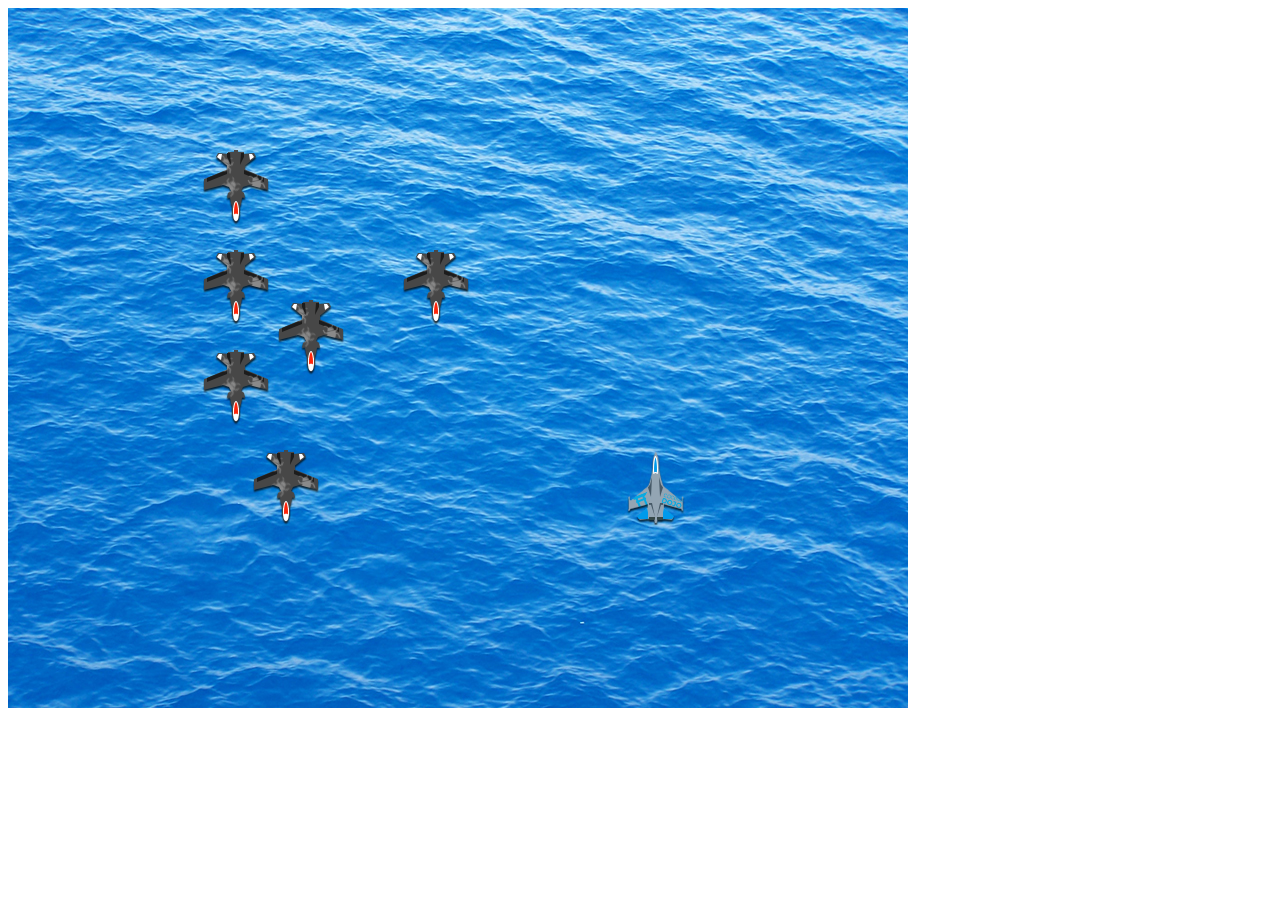
<file: academy-airplane-master/index.html>
<!DOCTYPE html>
<html>
<head>
	<title>Airplane</title>
</head>
<body>
	<style type="text/css">
	#ocean {
		background-image: url("ocean.jpg");
		width:900px;
		height:700px;
	}
	.enemy {
		position: absolute;
		background-image: url("enemy.png");
		width: 70px;
		height: 75px;
	}
	.player {
		position: absolute;
		background-image: url("player.png");
		width: 70px;
		height:75px; 
	}
	</style>

	<div id = "ocean">
		<div id = "players"></div>
		<div id = "enemies"></div></div>
	</div>

	<script type="text/javascript">
	var player = {
		top:450,
		left:620
	}

	var enemies = [
	{top:350,left:200},
	{top:450,left:250},
	{top:300,left:275},
	{top:150,left:200},
	{top:250,left:400},
	{top:250,left:200}
	]

	function drawPlayer (){
		content = "<div class='player' style = 'left:"+player.left+"px; top:"+player.top+"px;'></div>";
		document.getElementById("players").innerHTML = content;
	}
	drawPlayer();

	function drawEnemies(){
		content="";
		for (var idx = 0; idx<enemies.length; idx++)
		{
			content += "<div class='enemy' style = 'left:"+enemies[idx].left+"px; top:"+enemies[idx].top+"px;'></div>";

		}
		document.getElementById("enemies").innerHTML = content;
	}
	drawEnemies();

	document.onkeydown = function (e){
		console.log(e);
		if (e.keyCode == 37 && player.left > 0){ //left
			player.left = player.left - 10;
		}
		if (e.keyCode == 39 && player.left < 840) {//right
			player.left = player.left + 10;
		}
		if (e.keyCode == 38 && player.top > 450) {//top
			player.top = player.top - 10;
		}
		if (e.keyCode == 40 && player.top < 630) {//down
			player.top = player.top + 10;
		}

		drawPlayer();
	}


	

	</script>
</body>
</html>
</file>
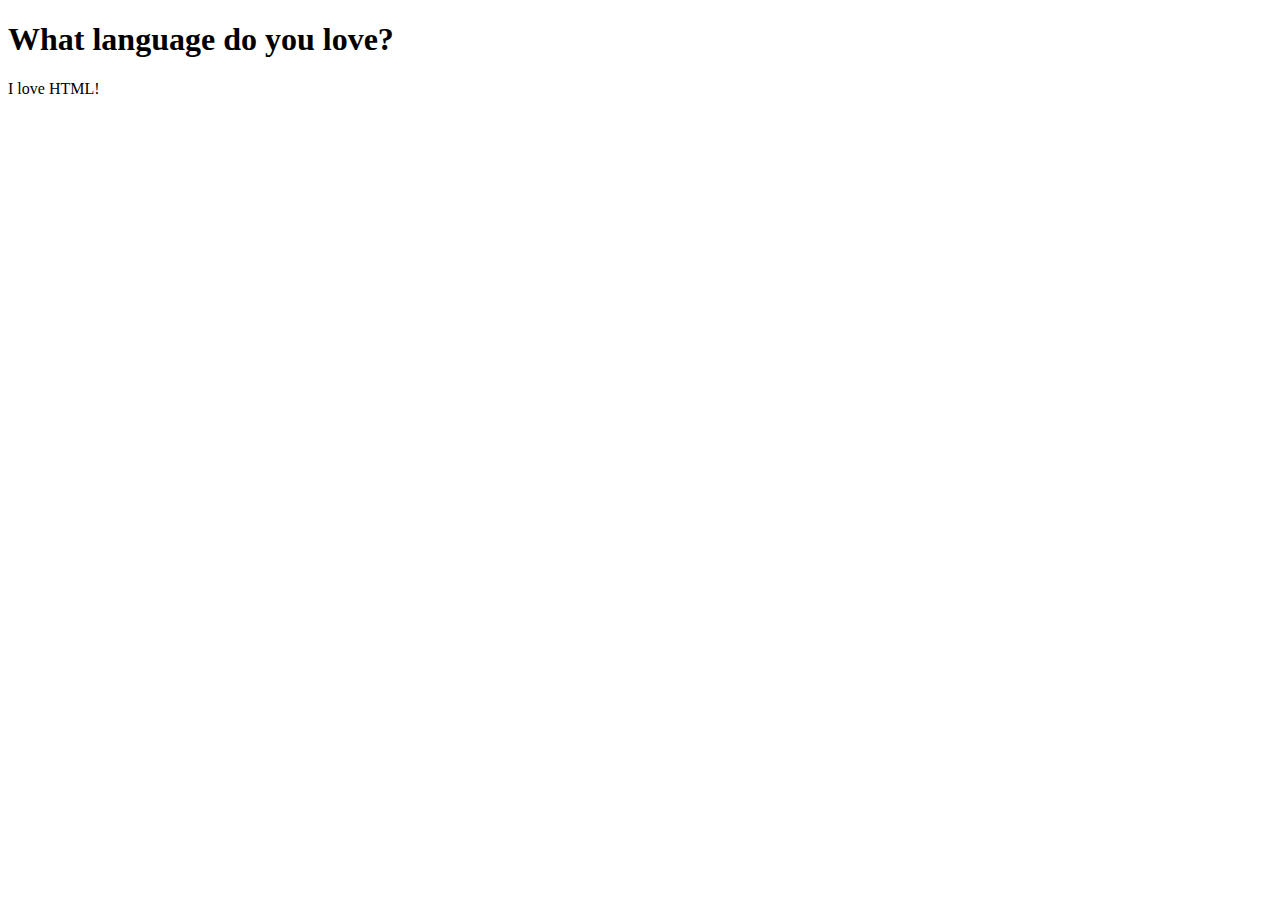
<file: HTML/index.html>
<!DOCTYPE html>
<html>
    <head>
        <title>
        Basic I
        </title>
    </head>
    <body>
        <h1>
            What language do you love?
        </h1>
        <p>
            I love HTML!
        </p>
    </body>
</html>
</file>
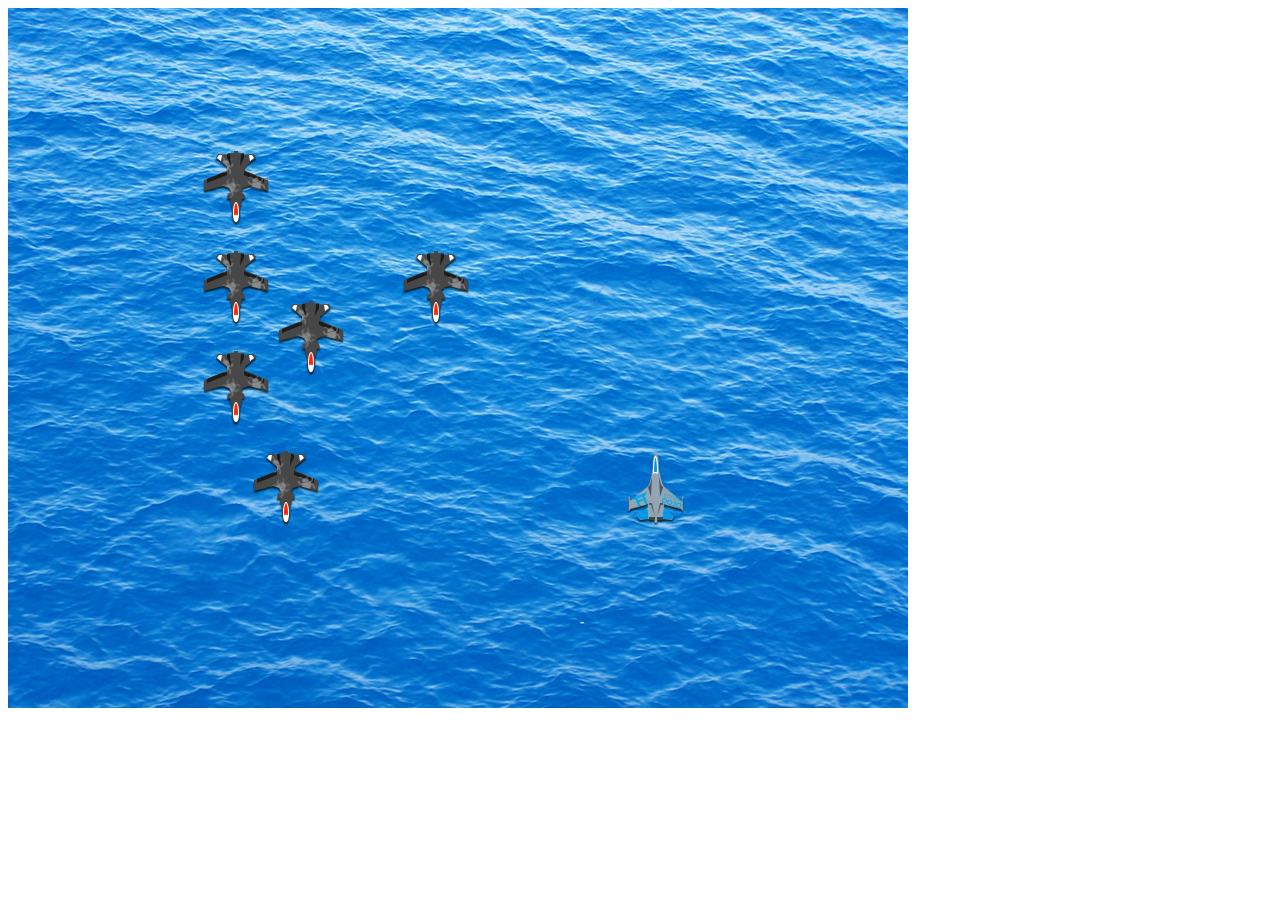
<file: ‏‏academy-airplane-master2/index.html>
<!DOCTYPE html>
<html>
<head>
	<title>Airplane</title>
</head>
<body>
	<style type="text/css">
	#ocean {
		background-image: url("ocean.jpg");
		width:900px;
		height:700px;
	}
	.enemy {
		position: absolute;
		background-image: url("enemy.png");
		width: 70px;
		height: 75px;
	}
	.player {
		position: absolute;
		background-image: url("player.png");
		width: 70px;
		height:75px; 
	}
	.missile {
		position: absolute;
		background-color: purple;
		width: 2px;
		height: 10px;
		position: absolute;
	}
	</style>

	<div id = "ocean">
		<div id = "players"></div>
		<div id = "enemies"></div></div>
	</div>

	<script type="text/javascript">
	var player = {
		top:450,
		left:620
	}

	var enemies = [
	{top:350,left:200},
	{top:450,left:250},
	{top:300,left:275},
	{top:150,left:200},
	{top:250,left:400},
	{top:250,left:200}
	]
	var missiles = []
		function random(max,min){
		return Math.floor(Math.random()* (max-min +1))+min;
    }

	function drawPlayer (){
		content = "<div class='player' style = 'left:"+player.left+"px; top:"+player.top+"px;'></div>";
		document.getElementById("players").innerHTML = content;
	}
	drawPlayer();

	function drawEnemies(){
		content="";
		for (var idx = 0; idx<enemies.length; idx++){
			content += "<div class='enemy' style = 'left:"+enemies[idx].left+"px; top:"+enemies[idx].top+"px;'></div>";
		}
		document.getElementById("enemies").innerHTML = content;
	}
	drawEnemies();

	function drawMissiles(){
		content = "";
		for(var x =0; x<missiles.length; x++){
			content+="<div class = 'missile' style='left: "+missiles[x].left+"px; top: "+missiles[x].top+"px'></div>"
		}
		document.getElementById("missiles").innerHTML = content;
	}

	function moveEnemies(){
		for(var x = 0; x <enemies.length; x ++){
			enemies[x].top = enemies[x].top +.6;
		}
	}

    function moveMissiles(){
		for(var x = 0; x<missiles.length; x++){
			missiles[x].top = missiles[x].top-5;
		}
	}

	document.onkeydown = function (e){
		console.log(e);
		if (e.keyCode == 37 && player.left > 0){ //left
			player.left = player.left - 10;
		}
		if (e.keyCode == 39 && player.left < 840) {//right
			player.left = player.left + 10;
		}
		if (e.keyCode == 38 && player.top > 450) {//top
			player.top = player.top - 10;
		}
		if (e.keyCode == 40 && player.top < 630) {//down
			player.top = player.top + 10;
		}
		if(e.keyCode === 32){ //fire
			missiles.push({left: (player.left+65), top: (player.top-8)})
			drawMissiles();
		}

		drawPlayer();
	}
		function gameLoop() {
			drawPlayer();
			moveEnemies();
			drawEnemies();
			moveMissiles();
			drawMissiles();
			setTimeout(gameLoop, 10)
		}
		gameLoop();


	

	</script>
</body>
</html>
</file>
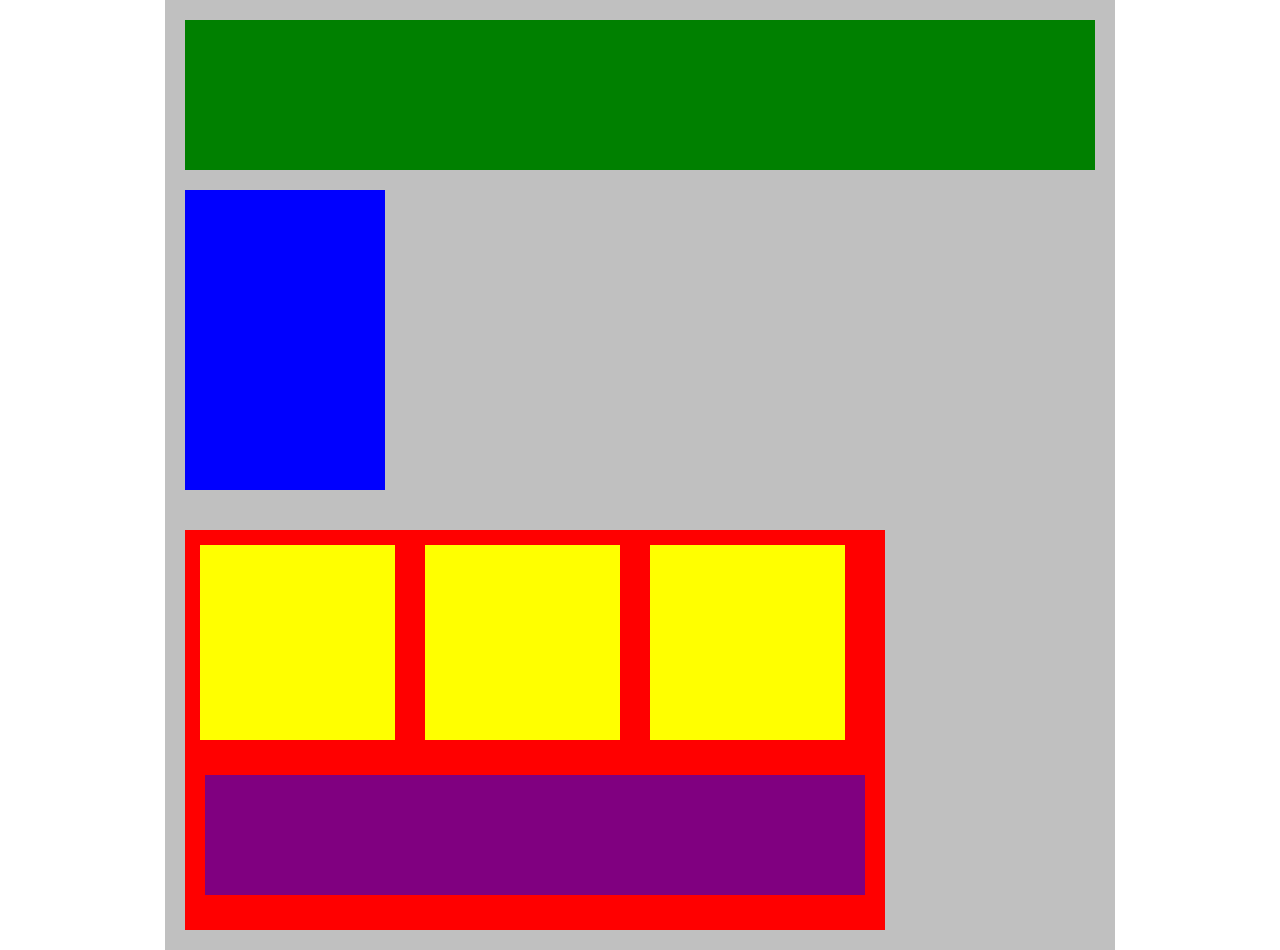
<file: CSS/plotting your blocks/index.html>
<!DOCTYPE html>
<html>
    <head>
        <meta charset="UTF-8">
        <title>plotting your blocks</title>
        <meta name="description" content="My Site">
        <link rel="stylesheet" type="text/css" href="style.css">
    </head>
    <body>
        <div id="container">
            <div id="box1"></div>
            <div id="box2"></div>
            <div id="box3">
                <div class="subbox"></div>
                <div class="subbox"></div>
                <div class="subbox"></div>
                <div id="box"></div>
            </div>
        </div>
    </body>
</html>
</file>
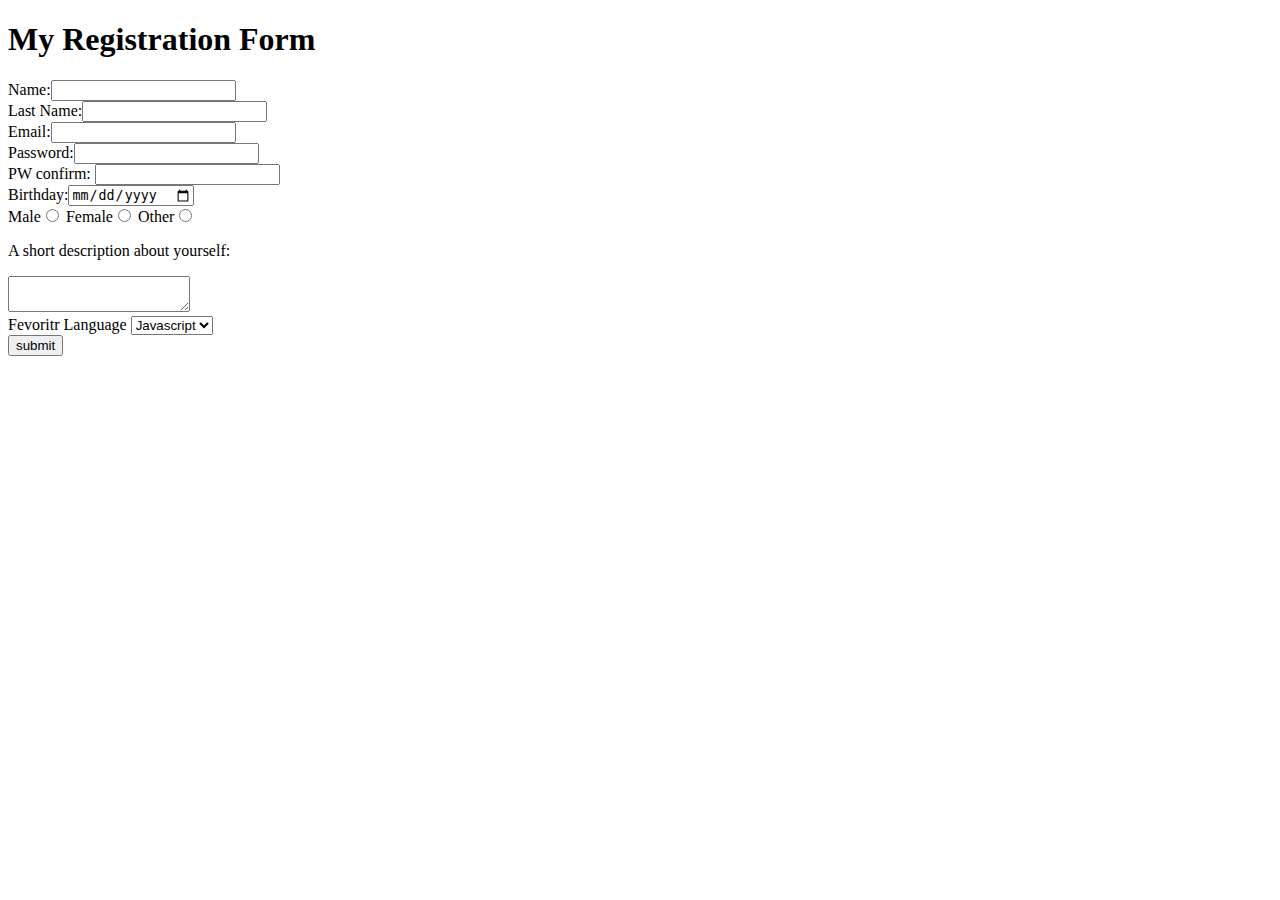
<file: HTML/form.html>
<!DOCTYPE html>
<html>
    <head>
        <title>
            Form
        </title>
    </head>
    <body>
        <form>
            <h1>My Registration Form</h1>
            <label>
                Name:<input type="text" id="name" name="name">
            </label><br>

            <label>
                Last Name:<input type="text" id="last_name" name="last_name">
            </label><br>

            <label>
                Email:<input type="text" id="email" name="email">
            </label><br>

            <label>
                Password:<input type="password" id="password" name="password">
            </label><br>

            <label>
                PW confirm: <input type="password" id="pw_confirm" name="password_confirmation">
            </label><br>

            <label>
                Birthday:<input type="date" id="birthday" name="birthday">
            </label><br>

            <label>
                Male<input type="radio" id="male" name="gender" value="male"> 
            </label>

            <label>
                Female<input type="radio" id="female" name="gender" value="female">
            </label>

            <label>
                Other<input type="radio" id="other" name="gender" value="decline">
            </label>

            <p>
                A short description about yourself:
            </p>
            <textarea name="description"></textarea><br>

            Fevoritr Language  <select name="Fevoritr_Language">
                <option value="Javascript">Javascript</option>
                <option value="HTML">HTML</option>
                <option value="CSS">CSS</option>
            </select><br>

            <input type="submit" value="submit">

        </form>
    </body>
</html>
</file>
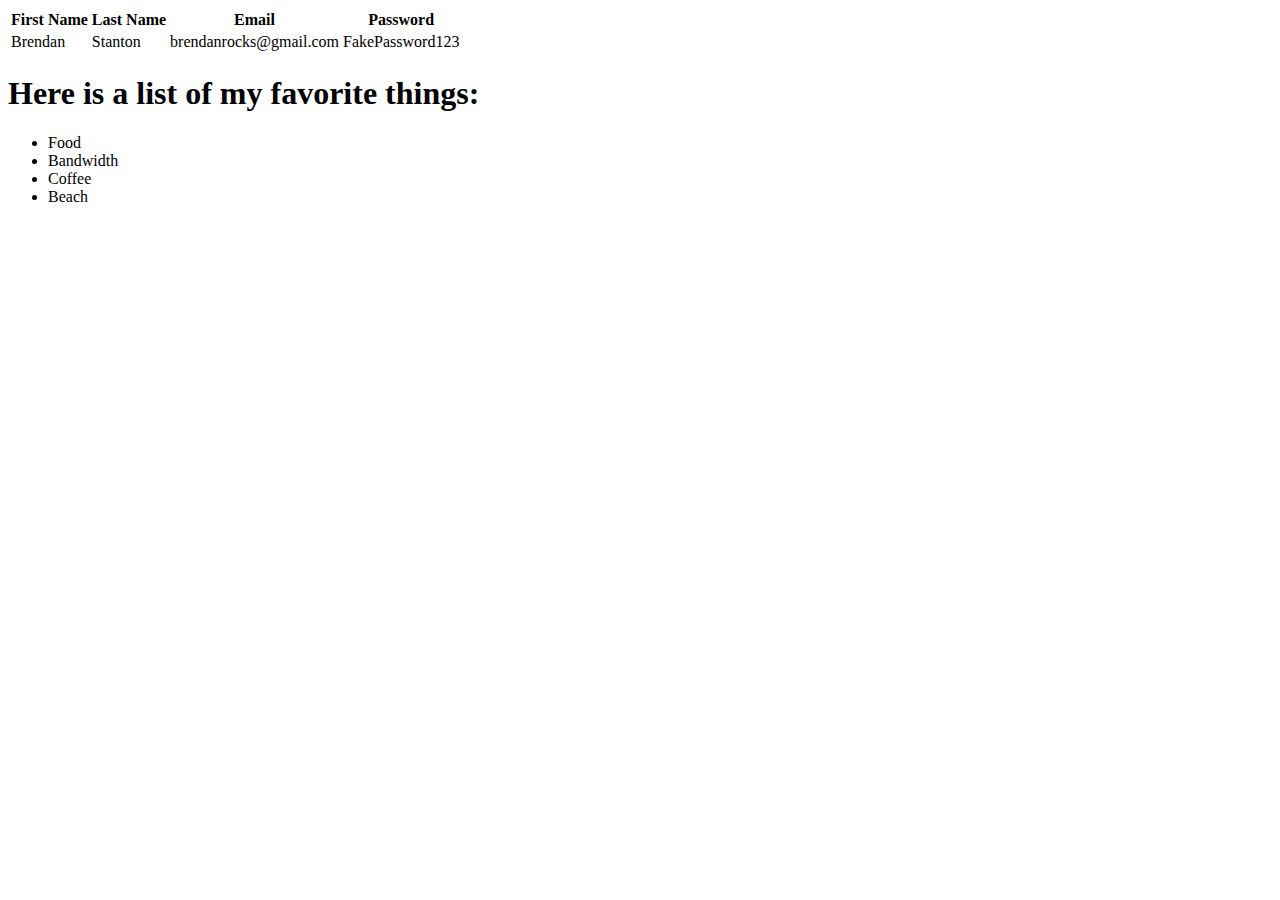
<file: HTML/index2.html>
<!DOCTYPE html>
<html>
    <head>
        <title>
            Basic II
        </title>
    </head>
    <body>
        <table> 
            <thead>
                <tr>
                    <th>First Name</th>
                    <th>Last Name</th>
                    <th>Email</th>
                    <th>Password</th>
                </tr>
            </thead>
            <tbody>
                <tr>
                    <td>
                        Brendan
                    </td>
                    <td>
                        Stanton
                    </td>
                    <td>
                        brendanrocks@gmail.com
                    </td>
                    <td> 
                        FakePassword123 
                    </td>
                </tr>
            </tbody>
        </table>
        <h1>Here is a list of my favorite things:</h1>
        <ul>
            <li>Food</li>
            <li>Bandwidth</li>
            <li>Coffee</li>
            <li>Beach</li>
        </ul>
    </body>
</html>
</file>
<file: CSS/plotting your blocks/style.css>
*{
 margin: 0px;
 padding: 0px;
}
#container {
    
    width: 950px;
    background-color: silver;
    margin: auto;
    overflow: hidden;
	height: auto;
    
}
#box1 {
    min-height: 150px;
    background-color: green;
    margin:20px;
}
#box2 {
    min-height: 300px;
    width: 200px;
    background-color: blue;
    margin:20px;
    
}
#box3 {
    min-height: 400px;
    width: 700px;
    background-color: red;
    margin:20px;
    display: inline-block;
    vertical-align: top;
}
.subbox {
    min-height: 165px;
    width: 165px;
    background-color: yellow;
    margin:15px;
	padding: 15px;
    float: left;
}
#box {
    min-height: 120px;
    width: 660px;
    background-color: purple;
    float: left;
    margin:20px;
}
</file>
